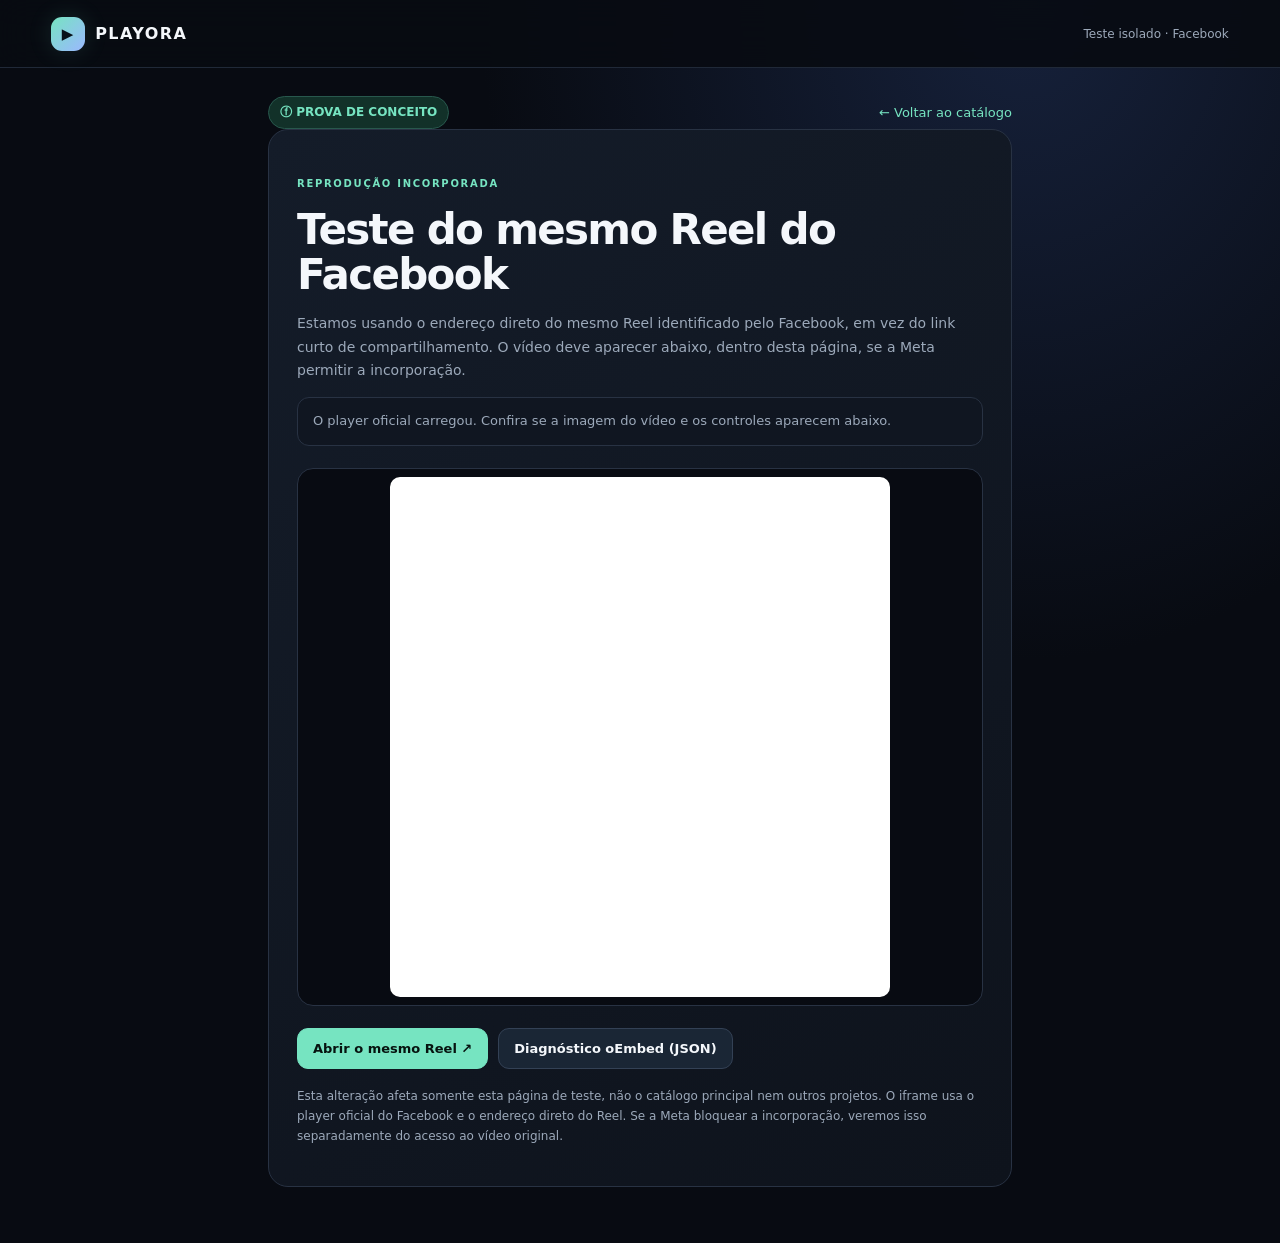
<file: meta-reel-test.html>
<!doctype html>
<html lang="pt-BR">
<head>
  <meta charset="utf-8">
  <meta name="viewport" content="width=device-width, initial-scale=1, viewport-fit=cover">
  <meta name="theme-color" content="#080b12">
  <meta name="description" content="Teste isolado da incorporação de um Reel do Facebook no PLAYORA.">
  <title>Teste Facebook Reel — PLAYORA</title>
  <link rel="icon" href="/icon.svg" type="image/svg+xml">
  <link rel="stylesheet" href="/styles.css">
  <style>
    .test-wrap{width:min(780px,100%);margin:0 auto;padding:28px 18px 56px}
    .test-panel{border:1px solid var(--line);border-radius:20px;background:linear-gradient(145deg,#141c29,#0e131c);padding:clamp(16px,4vw,28px)}
    .test-label{display:inline-flex;align-items:center;gap:8px;border:1px solid #28584d;background:#123129;color:var(--accent);padding:7px 11px;border-radius:999px;font-size:12px;font-weight:750}
    .test-panel h1{font-size:clamp(27px,6vw,42px);line-height:1.08;letter-spacing:-.04em;margin:18px 0 10px}
    .test-copy{color:var(--muted);font-size:14px;line-height:1.7}
    .reel-stage{display:flex;justify-content:center;margin:22px auto;min-height:240px;padding:8px;background:#080b12;border:1px solid var(--line);border-radius:16px;overflow:hidden}
    .reel-frame{display:block;width:100%;max-width:500px;height:min(58vh,520px);min-height:360px;border:0;background:#000;border-radius:10px}
    .test-actions{display:flex;flex-wrap:wrap;gap:10px;margin-top:18px}
    .test-link{display:inline-flex;justify-content:center;align-items:center;gap:8px;padding:12px 15px;border:1px solid #334155;border-radius:11px;color:var(--text);background:#1a2635;text-decoration:none;font-weight:750;font-size:13px}
    .test-link.primary{background:var(--accent);border-color:var(--accent);color:#06130f}
    .test-status{padding:13px 15px;border-radius:12px;background:#101621;border:1px solid var(--line);color:var(--muted);font-size:13px;line-height:1.6}
    .test-warning{font-size:12px;color:var(--muted);line-height:1.65;margin-top:18px}
    .test-top{display:flex;align-items:center;justify-content:space-between;gap:12px}
    .test-top a{color:var(--accent);text-decoration:none;font-size:13px}
    @media(max-width:480px){.test-wrap{padding:18px 12px 40px}.reel-stage{padding:4px}.reel-frame{min-height:340px;height:58vh}.test-actions a{flex:1 1 100%}}
  </style>
</head>
<body>
  <header class="topbar">
    <a class="brand" href="/" aria-label="Voltar ao PLAYORA"><span class="brand-mark">▶</span><span>PLAYORA</span></a>
    <span class="top-note">Teste isolado · Facebook</span>
  </header>
  <main class="test-wrap">
    <div class="test-top"><span class="test-label">ⓕ PROVA DE CONCEITO</span><a href="/">← Voltar ao catálogo</a></div>
    <section class="test-panel" aria-labelledby="test-title">
      <p class="eyebrow" style="margin-top:20px">REPRODUÇÃO INCORPORADA</p>
      <h1 id="test-title">Teste do mesmo Reel do Facebook</h1>
      <p class="test-copy">Estamos usando o endereço direto do mesmo Reel identificado pelo Facebook, em vez do link curto de compartilhamento. O vídeo deve aparecer abaixo, dentro desta página, se a Meta permitir a incorporação.</p>
      <div id="test-status" class="test-status" role="status" aria-live="polite">Carregando o player oficial do Facebook…</div>
      <div class="reel-stage">
        <iframe
          class="reel-frame"
          title="Reel do Facebook em reprodução incorporada"
          src="https://www.facebook.com/plugins/video.php?href=https%3A%2F%2Fwww.facebook.com%2Freel%2F906774405486005%2F&show_text=false&width=500"
          width="500"
          height="520"
          style="border:none;overflow:hidden"
          scrolling="no"
          frameborder="0"
          allow="autoplay; clipboard-write; encrypted-media; picture-in-picture; web-share"
          allowfullscreen="true"
          loading="eager"
          referrerpolicy="strict-origin-when-cross-origin"></iframe>
      </div>
      <div class="test-actions">
        <a class="test-link primary" href="https://www.facebook.com/reel/906774405486005/" target="_blank" rel="noopener noreferrer">Abrir o mesmo Reel ↗</a>
        <a class="test-link" href="/api/meta-oembed?url=https%3A%2F%2Fwww.facebook.com%2Freel%2F906774405486005%2F" target="_blank" rel="noopener noreferrer">Diagnóstico oEmbed (JSON)</a>
      </div>
      <p class="test-warning">Esta alteração afeta somente esta página de teste, não o catálogo principal nem outros projetos. O iframe usa o player oficial do Facebook e o endereço direto do Reel. Se a Meta bloquear a incorporação, veremos isso separadamente do acesso ao vídeo original.</p>
    </section>
  </main>
  <script>
    (function () {
      const status = document.getElementById("test-status");
      const frame = document.querySelector(".reel-frame");
      frame.addEventListener("load", function () {
        status.textContent = "O player oficial carregou. Confira se a imagem do vídeo e os controles aparecem abaixo.";
      });
      frame.addEventListener("error", function () {
        status.textContent = "O iframe não carregou. Isso pode indicar bloqueio da incorporação pela Meta ou falha de rede.";
      });
      window.setTimeout(function () {
        if (status.textContent === "Carregando o player oficial do Facebook…") {
          status.textContent = "O iframe ainda está aguardando resposta. Confira se o vídeo aparece; se não aparecer, envie uma captura desta página.";
        }
      }, 12000);
    })();
  </script>
</body>
</html>
</file>
<file: styles.css>
:root{color-scheme:dark;--bg:#080b12;--panel:#111722;--panel-2:#171f2d;--line:#283243;--text:#f4f7fb;--muted:#9ca9ba;--accent:#76e4c1;--accent-2:#9bb8ff;--radius:20px;font-family:Inter,ui-sans-serif,system-ui,-apple-system,BlinkMacSystemFont,"Segoe UI",sans-serif}*{box-sizing:border-box}body{margin:0;background:radial-gradient(ellipse at 80% 0%,#16213b 0,transparent 34rem),var(--bg);color:var(--text);min-height:100vh}button,input{font:inherit}.topbar{height:68px;padding:0 clamp(16px,4vw,56px);display:flex;align-items:center;justify-content:space-between;border-bottom:1px solid #202938;background:#080b12e8;position:sticky;top:0;z-index:5;backdrop-filter:blur(16px)}.brand{display:inline-flex;align-items:center;gap:10px;color:var(--text);text-decoration:none;font-weight:850;letter-spacing:.09em}.brand-mark{display:inline-grid;place-items:center;width:34px;height:34px;border-radius:11px;background:linear-gradient(135deg,var(--accent),var(--accent-2));color:#071018;font-size:15px;box-shadow:0 0 24px #76e4c122}.top-note{font-size:12px;color:var(--muted)}.page{width:min(1100px,100%);margin:auto;padding:32px clamp(16px,4vw,28px) 64px}.hero{padding:clamp(28px,7vw,72px) clamp(0px,3vw,24px) 38px}.eyebrow{font-size:10px;letter-spacing:.17em;font-weight:800;color:var(--accent);margin:0 0 12px}.hero h1{font-size:clamp(34px,7vw,64px);line-height:1.04;letter-spacing:-.055em;max-width:750px;margin:0}.hero h1 span{color:var(--accent)}.hero-copy{max-width:570px;color:var(--muted);font-size:16px;line-height:1.7;margin:18px 0 26px}.searchbar{display:flex;align-items:center;gap:10px;max-width:720px;padding:7px 8px 7px 16px;border:1px solid #344052;border-radius:16px;background:#101621;box-shadow:0 12px 40px #0002}.searchbar>span{font-size:28px;color:var(--muted);line-height:1}.searchbar input{min-width:0;flex:1;color:var(--text);background:transparent;border:0;outline:0;padding:10px 0}.searchbar input::placeholder{color:#78869a}.searchbar button,.load-more{border:0;border-radius:11px;background:var(--accent);color:#06130f;font-weight:800;padding:12px 18px;cursor:pointer}.categories-section,.results-section{margin-top:24px}.section-heading{display:flex;justify-content:space-between;align-items:end;gap:14px;margin:0 0 18px}.section-heading h2{font-size:25px;letter-spacing:-.03em;margin:0}.category-list{display:flex;gap:9px;overflow:auto;padding:2px 1px 12px;scrollbar-width:thin}.category-chip{flex:0 0 auto;border:1px solid var(--line);border-radius:999px;padding:10px 14px;background:#101621;color:#d8e0ea;cursor:pointer;white-space:nowrap}.category-chip.active,.category-chip:hover{border-color:var(--accent);background:#14352f;color:var(--accent)}.result-count{font-size:12px;color:var(--muted)}.status{padding:22px;border:1px dashed #344052;border-radius:16px;color:var(--muted);line-height:1.6;background:#0e131d}.results-grid{display:grid;grid-template-columns:repeat(3,minmax(0,1fr));gap:15px}.video-card{min-width:0;overflow:hidden;border:1px solid var(--line);border-radius:16px;background:linear-gradient(145deg,#141c29,#0e131c);display:flex;flex-direction:column}.thumb{aspect-ratio:16/9;display:grid;place-items:center;background:radial-gradient(circle at 70% 30%,#2d4664,#111827 65%);position:relative;overflow:hidden}.thumb img{width:100%;height:100%;object-fit:cover}.play-badge{position:absolute;display:grid;place-items:center;width:44px;height:44px;border-radius:50%;background:#080b12c9;border:1px solid #ffffff42;color:var(--accent);font-size:18px}.card-body{padding:14px;display:flex;flex-direction:column;gap:9px;flex:1}.card-body h3{font-size:15px;line-height:1.4;margin:0;display:-webkit-box;-webkit-line-clamp:2;-webkit-box-orient:vertical;overflow:hidden}.card-description{font-size:12px;color:var(--muted);line-height:1.5;margin:0;display:-webkit-box;-webkit-line-clamp:3;-webkit-box-orient:vertical;overflow:hidden}.card-meta{font-size:11px;color:var(--accent-2);margin-top:auto}.card-link{display:block;text-align:center;text-decoration:none;background:#1a2635;color:var(--text);border:1px solid #334155;border-radius:10px;padding:10px;font-size:12px;font-weight:750}.card-link:hover{border-color:var(--accent)}.load-more{display:block;margin:22px auto 0}.source-note{display:flex;gap:14px;margin-top:28px;padding:18px;border:1px solid #344052;border-radius:16px;background:#111722}.note-icon{font-size:24px;color:var(--accent)}.source-note h3{margin:0 0 7px;font-size:15px}.source-note p{margin:0;color:var(--muted);font-size:13px;line-height:1.65}.footer{display:flex;align-items:center;gap:10px;padding:24px clamp(16px,4vw,56px);border-top:1px solid #202938;font-size:12px;font-weight:800;letter-spacing:.08em}.footer .brand-mark{width:27px;height:27px;font-size:12px}.footer-muted{margin-left:auto;max-width:420px;font-weight:400;letter-spacing:0;text-align:right;color:var(--muted);line-height:1.5}.empty-card{grid-column:1/-1;padding:28px;border:1px dashed var(--line);border-radius:16px;color:var(--muted);line-height:1.6}@media(max-width:760px){.page{padding-top:14px}.hero{padding-top:38px}.results-grid{grid-template-columns:repeat(2,minmax(0,1fr));gap:10px}.card-body{padding:11px}.card-body h3{font-size:13px}.card-description{font-size:11px}.result-count{max-width:115px;text-align:right}.footer{flex-wrap:wrap}.footer-muted{flex-basis:100%;text-align:left;margin:4px 0 0}}@media(max-width:420px){.results-grid{grid-template-columns:1fr}.video-card{display:grid;grid-template-columns:42% 1fr}.thumb{height:100%;aspect-ratio:auto;min-height:145px}.card-body{padding:12px}.top-note{font-size:10px}.searchbar button{padding:11px 12px}.hero-copy{font-size:14px}}
</file>
